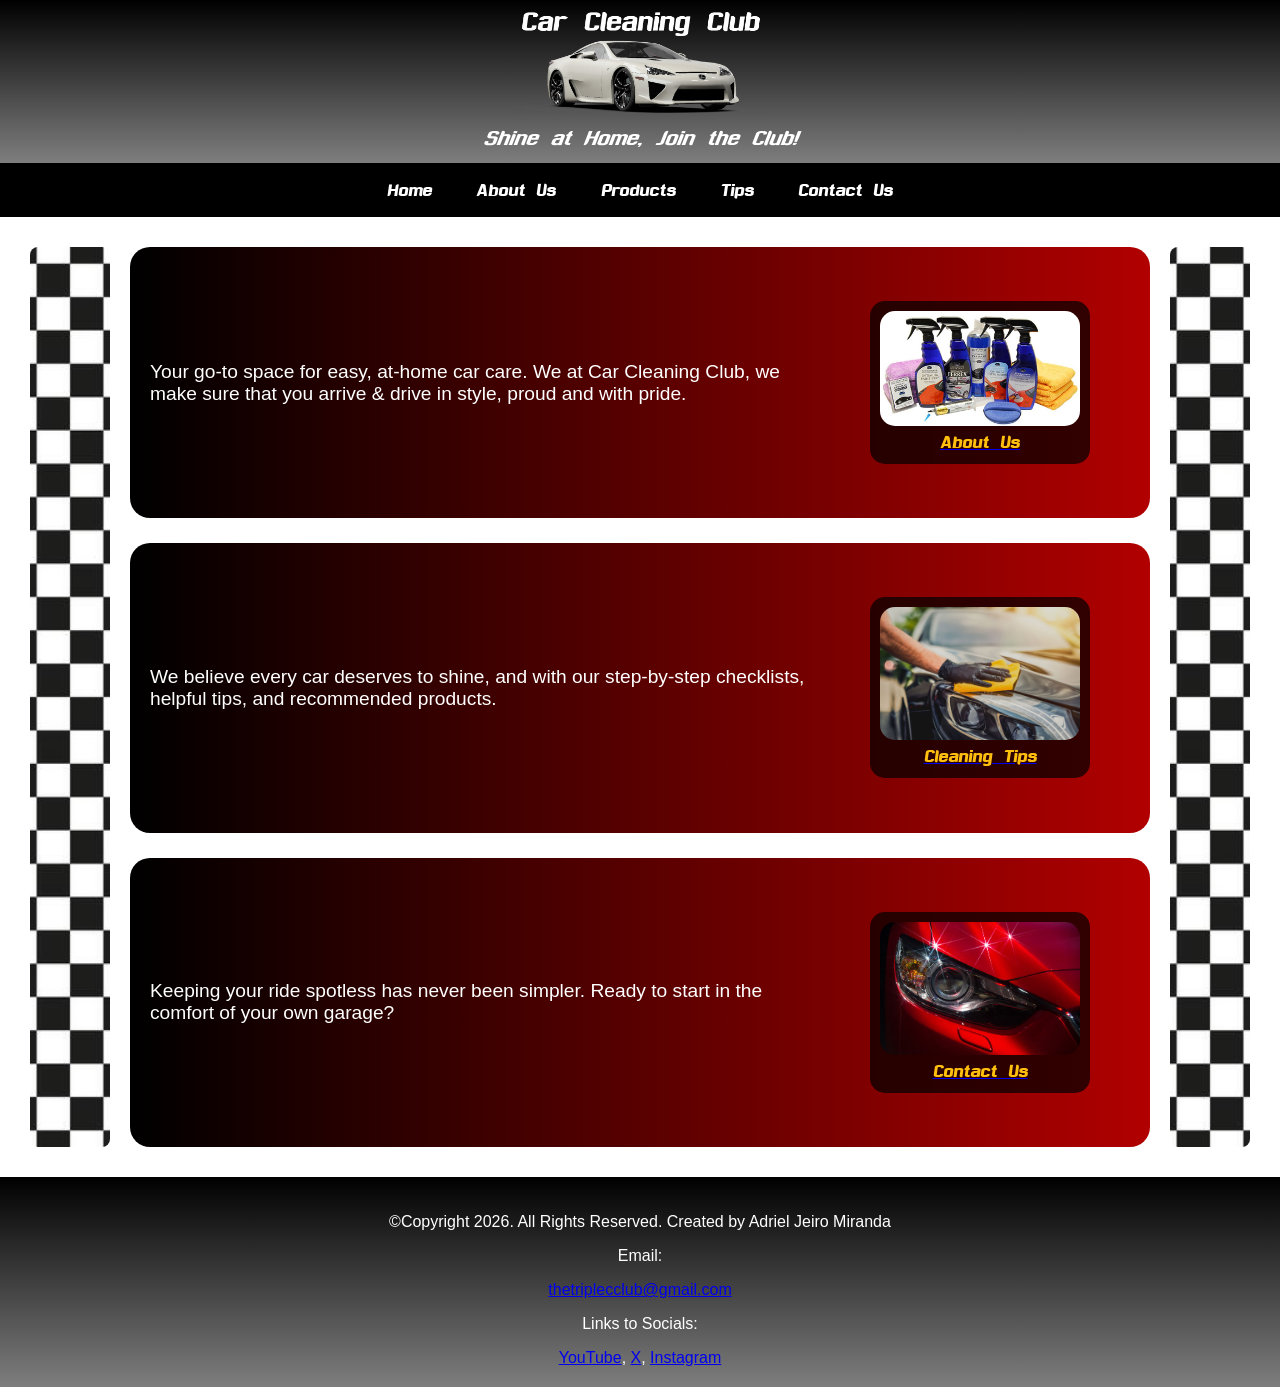
<file: index.html>
<!DOCTYPE html>
<html lang="en">
<head>
  <meta charset="UTF-8">
  <meta name="viewport" content="width=device-width, initial-scale=1.0">
  <title>Car Cleaning Club</title>
  <link rel="stylesheet" href="carstyle1.css">
  <link rel="stylesheet" href="carstylemob.css" media="only screen and (max-width: 768px)">
  <link rel="stylesheet" href="carstyletab.css" media="only screen and (min-width: 768px) and (max-width: 1023px)">
  <link rel="shortcut icon" href="icon.ico" />
  <link rel="icon" type="image/png" sizes="32x32" href="icon32.png" />
  <link rel="apple-touch-icon" sizes="180x180" href="icon180.png" />
  <link rel="icon" sizes="192x192" href="icon192.png" />
</head>
<body>
  <header class="banner">
    <a href="index.html">
      <img src="mainlogo.png" alt="Car Cleaning Club Logo">
    </a>
    <p class="slogan">Shine at Home, Join the Club!</p>
  </header>

  <nav>
    <a href="index.html">Home</a>
    <a href="about.html">About Us</a>
    <a href="products.html">Products</a>
    <a href="tips.html">Tips</a>
    <a href="contact.html">Contact Us</a>
  </nav>

  <!-- DESKTOP VER. -->
  <!-- Grid -->
  <div class="homepage">
    <!-- Left vertical flag -->
    <div class="side-flag left-flag"></div>

  <!-- Main content -->
  <div class="main-content">
  <div class="content-row">
    <div class="text">Your go-to space for easy, at-home car care. We at Car Cleaning Club, we make sure that you arrive & drive in style, proud and with pride.</div>
    <figure class="frame">
      <a href="about.html">
        <img src="products1.jpg" alt="Products1"/>
      <figcaption class="pic-text">About Us</figcaption>
      </a>
    </figure>
  </div>

  <div class="content-row">
    <div class="text">We believe every car deserves to shine, and with our step-by-step checklists, helpful tips, and recommended products.</div>
    <figure class="frame">
      <a href="tips.html">
        <img src="detailing1.jpg" alt="Detailing1"/>
      <figcaption class="pic-text">Cleaning Tips</figcaption>
    </a>
    </figure>
  </div>

  <div class="content-row">
    <div class="text">Keeping your ride spotless has never been simpler. Ready to start in the comfort of your own garage?</div>
    <figure class="frame">
      <a href="contact.html">
        <img src="shine1.jpg" alt="Shine1"/>
      <figcaption class="pic-text">Contact Us</figcaption>
      </a>
    </figure>
  </div>
</div>

    <!-- Right vertical flag -->
    <div class="side-flag right-flag"></div>
  </div>

  <footer>
    <p>&copy;Copyright 2026. All Rights Reserved. Created by Adriel Jeiro Miranda</p>
    <p>Email:</p>
    <a href="mailto:thetriplecclub@gmail.com">thetriplecclub@gmail.com</a>
    <p>Links to Socials:</p>
    <a href="https://www.youtube.com" target="#">YouTube</a>, <a href="https://www.x.com" target="#">X</a>, <a href="https://www.instagram.com" target="#">Instagram</a>
  </footer>
</body>
</html>
</file>
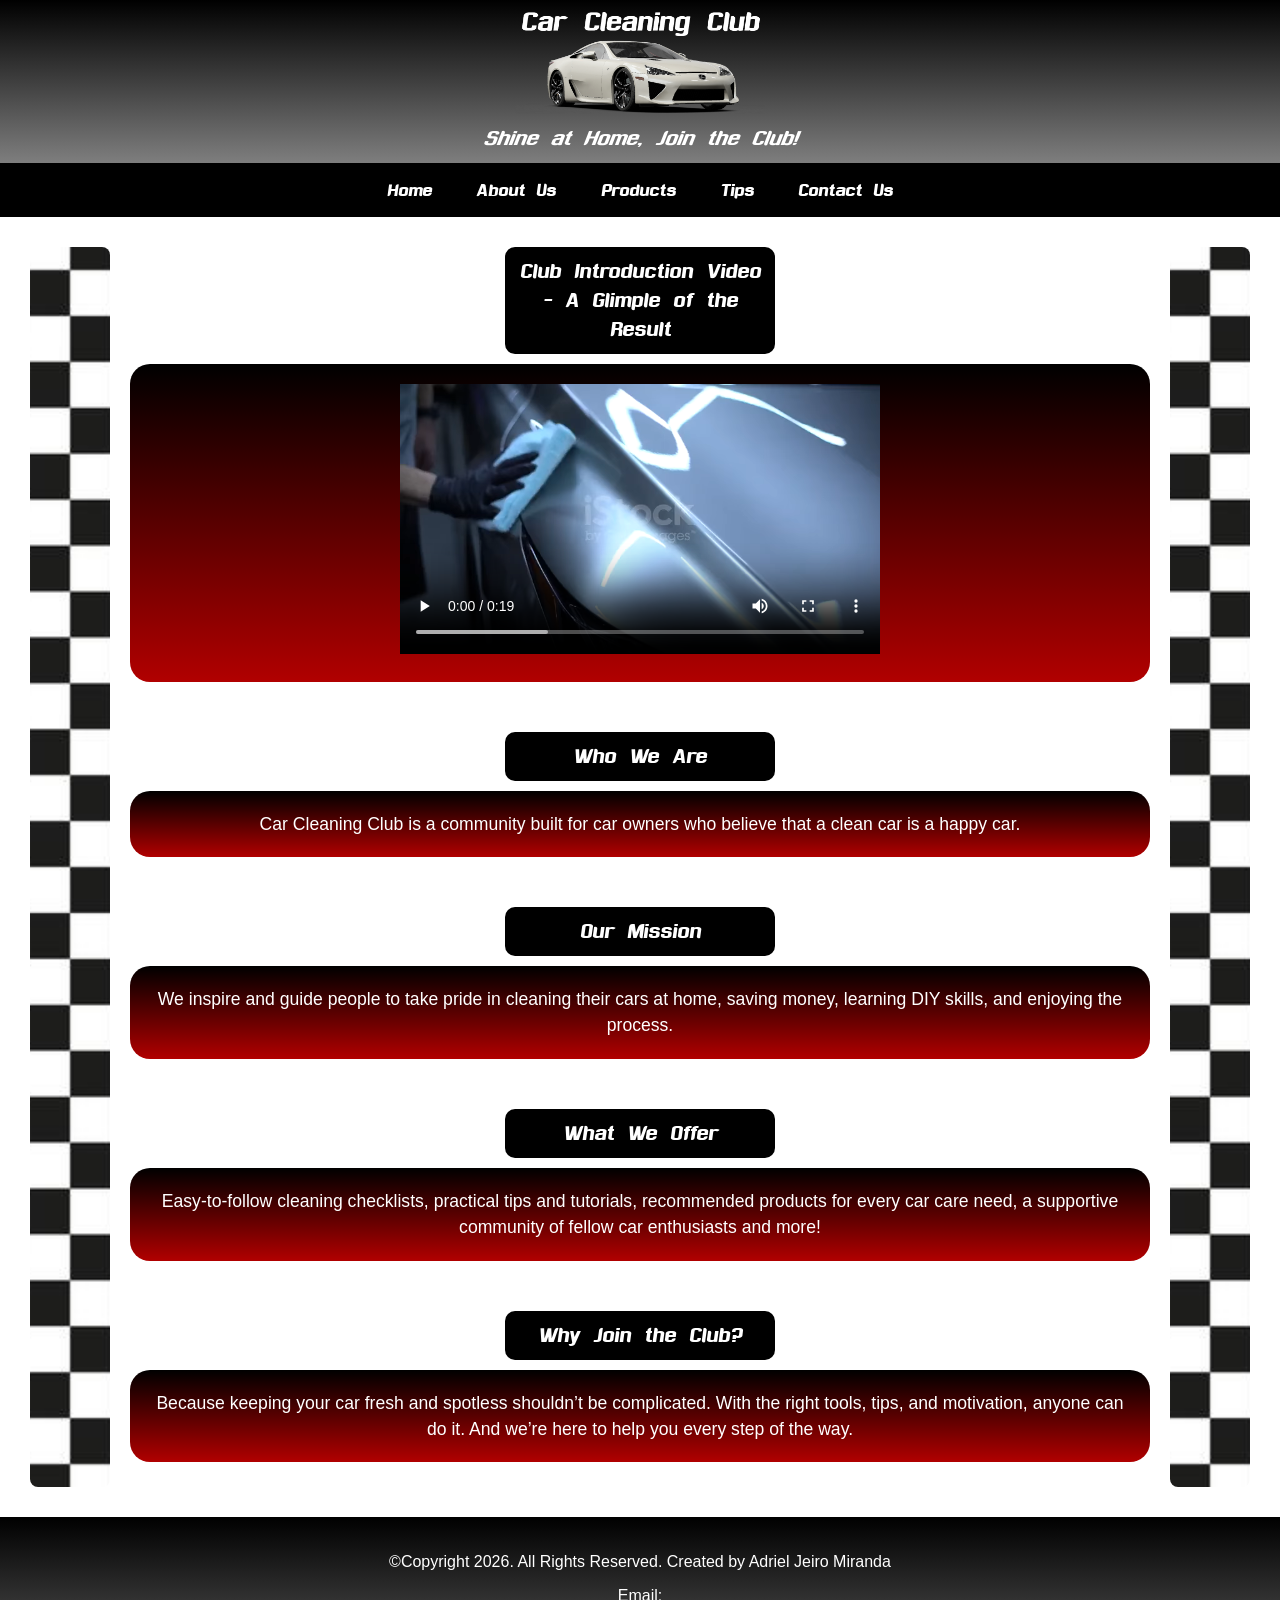
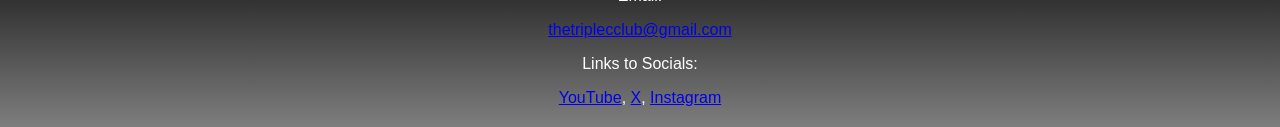
<file: about.html>
<!DOCTYPE html>
<html lang="en">
<head>
  <meta charset="UTF-8">
  <meta name="viewport" content="width=device-width, initial-scale=1.0">
  <title>About Us - CCC</title>
  <link rel="stylesheet" href="carstyle1.css">
  <link rel="stylesheet" href="carstylemob.css" media="only screen and (max-width: 768px)">
  <link rel="stylesheet" href="carstyletab.css" media="only screen and (min-width: 768px) and (max-width: 1023px)">
  <link rel="shortcut icon" href="icon.ico" />
  <link rel="icon" type="image/png" sizes="32x32" href="icon32.png" />
  <link rel="apple-touch-icon" sizes="180x180" href="icon180.png" />
  <link rel="icon" sizes="192x192" href="icon192.png" />
</head>
<body>
  <header>
    <a href="index.html">
      <img src="mainlogo.png" alt="Car Cleaning Club Logo">
    </a>
    <p class="slogan">Shine at Home, Join the Club!</p>
  </header>

  <nav>
    <a href="index.html">Home</a>
    <a href="about.html">About Us</a>
    <a href="products.html">Products</a>
    <a href="tips.html">Tips</a>
    <a href="contact.html">Contact Us</a>
  </nav>

  <!-- Grid -->
  <div class="homepage">
    <!-- Left vertical flag -->
    <div class="side-flag left-flag"></div>

    <!-- Main content -->
    <div class="main-content">

      <!-- Video -->
      <section>
        <div class="title-box">Club Introduction Video - A Glimple of the Result</div>
        <div class="answer-box">
          <video controls width="480">
            <source src="cleancarMP4.mp4" type="video/mp4">
            <source src="cleancarWEBM.webm" type="video/webm">
            Your browser does not support the video tag.
          </video>
        </div>
      </section>

      <!-- Pair 1 -->
      <section>
        <div class="title-box">Who We Are</div>
        <div class="answer-box">
          Car Cleaning Club is a community built for car owners who believe that a clean car is a happy car.
        </div>
      </section>

      <!-- Pair 2 -->
      <section>
        <div class="title-box">Our Mission</div>
        <div class="answer-box">
          We inspire and guide people to take pride in cleaning their cars at home, saving money, learning DIY skills, and enjoying the process.
        </div>
      </section>

      <!-- Pair 3 -->
      <section>
        <div class="title-box">What We Offer</div>
        <div class="answer-box">
          Easy-to-follow cleaning checklists, practical tips and tutorials, recommended products for every car care need, a supportive community of fellow car enthusiasts and more!
        </div>
      </section>

      <!-- Pair 4 -->
      <section>
        <div class="title-box">Why Join the Club?</div>
        <div class="answer-box long-box">
          Because keeping your car fresh and spotless shouldn’t be complicated. With the right tools, tips, and motivation, anyone can do it. And we’re here to help you every step of the way.
        </div>
      </section>
    </div>

    <!-- Right vertical flag -->
    <div class="side-flag right-flag"></div>
  </div>

  <footer>
    <p>&copy;Copyright 2026. All Rights Reserved. Created by Adriel Jeiro Miranda</p>
    <p>Email:</p>
    <a href="mailto:thetriplecclub@gmail.com">thetriplecclub@gmail.com</a>
    <p>Links to Socials:</p>
    <a href="https://www.youtube.com" target="#">YouTube</a>, 
    <a href="https://www.x.com" target="#">X</a>, 
    <a href="https://www.instagram.com" target="#">Instagram</a>
  </footer>
</body>
</html>
</file>
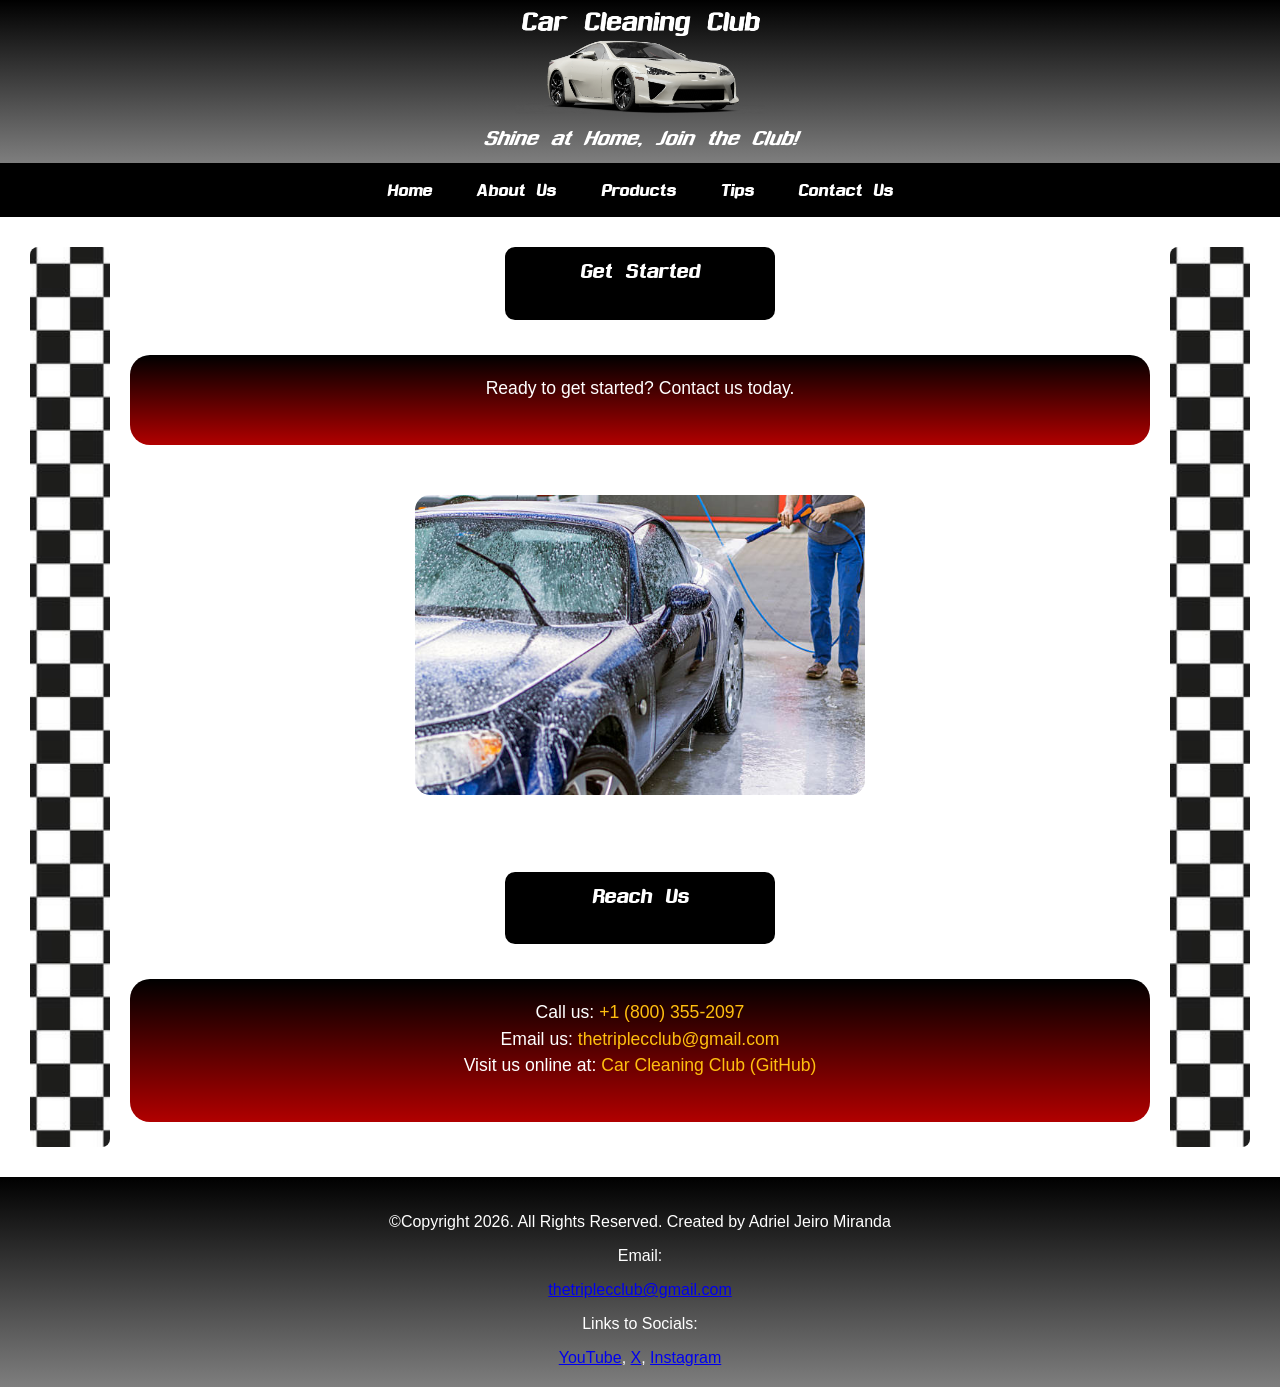
<file: contact.html>
<!DOCTYPE html>
<html lang="en">
<head>
  <meta charset="UTF-8">
  <meta name="viewport" content="width=device-width, initial-scale=1.0">
  <title>Contact Us - CCC</title>
  <link rel="stylesheet" href="carstyle1.css">
  <link rel="stylesheet" href="carstylemob.css" media="only screen and (max-width: 768px)">
  <link rel="stylesheet" href="carstyletab.css" media="only screen and (min-width: 768px) and (max-width: 1023px)">
  <link rel="shortcut icon" href="icon.ico" />
  <link rel="icon" type="image/png" sizes="32x32" href="icon32.png" />
  <link rel="apple-touch-icon" sizes="180x180" href="icon180.png" />
  <link rel="icon" sizes="192x192" href="icon192.png" />
</head>
<body>
  <header>
    <a href="index.html">
      <img src="mainlogo.png" alt="Car Cleaning Club Logo">
    </a>
    <p class="slogan">Shine at Home, Join the Club!</p>
  </header>

  <nav>
    <a href="index.html">Home</a>
    <a href="about.html">About Us</a>
    <a href="products.html">Products</a>
    <a href="tips.html">Tips</a>
    <a href="contact.html">Contact Us</a>
  </nav>

  <!-- Grid -->
  <div class="homepage">
    <!-- Left vertical flag -->
    <div class="side-flag left-flag"></div>

    <!-- Main content -->
    <div class="main-content">
      <!-- First text box -->
      <div class="title-box">Get Started</div>
      <div class="answer-box">
        Ready to get started? Contact us today.
      </div>

      <!-- Image -->
      <div class="contact-image">
        <img src="wash.jpg" alt="Contact Car Cleaning Club">
      </div>

      <!-- Second text box -->
      <div class="title-box">Reach Us</div>
      <div class="answer-box">
        Call us: <a href="tel:+18003552097">+1 (800) 355‑2097</a><br>
        Email us: <a href="mailto:thetriplecclub@gmail.com">thetriplecclub@gmail.com</a><br>
        Visit us online at: <a href="https://jeiro05.github.io/Car-Cleaning-Club/" target="_blank">Car Cleaning Club (GitHub)</a>
      </div>
    </div>

    <!-- Right vertical flag -->
    <div class="side-flag right-flag"></div>
  </div>

  <footer>
    <p>&copy;Copyright 2026. All Rights Reserved. Created by Adriel Jeiro Miranda</p>
    <p>Email:</p>
    <a href="mailto:thetriplecclub@gmail.com">thetriplecclub@gmail.com</a>
    <p>Links to Socials:</p>
    <a href="https://www.youtube.com" target="#">YouTube</a>, <a href="https://www.x.com" target="#">X</a>, <a href="https://www.instagram.com" target="#">Instagram</a>
  </footer>
</body>
</html>
</file>
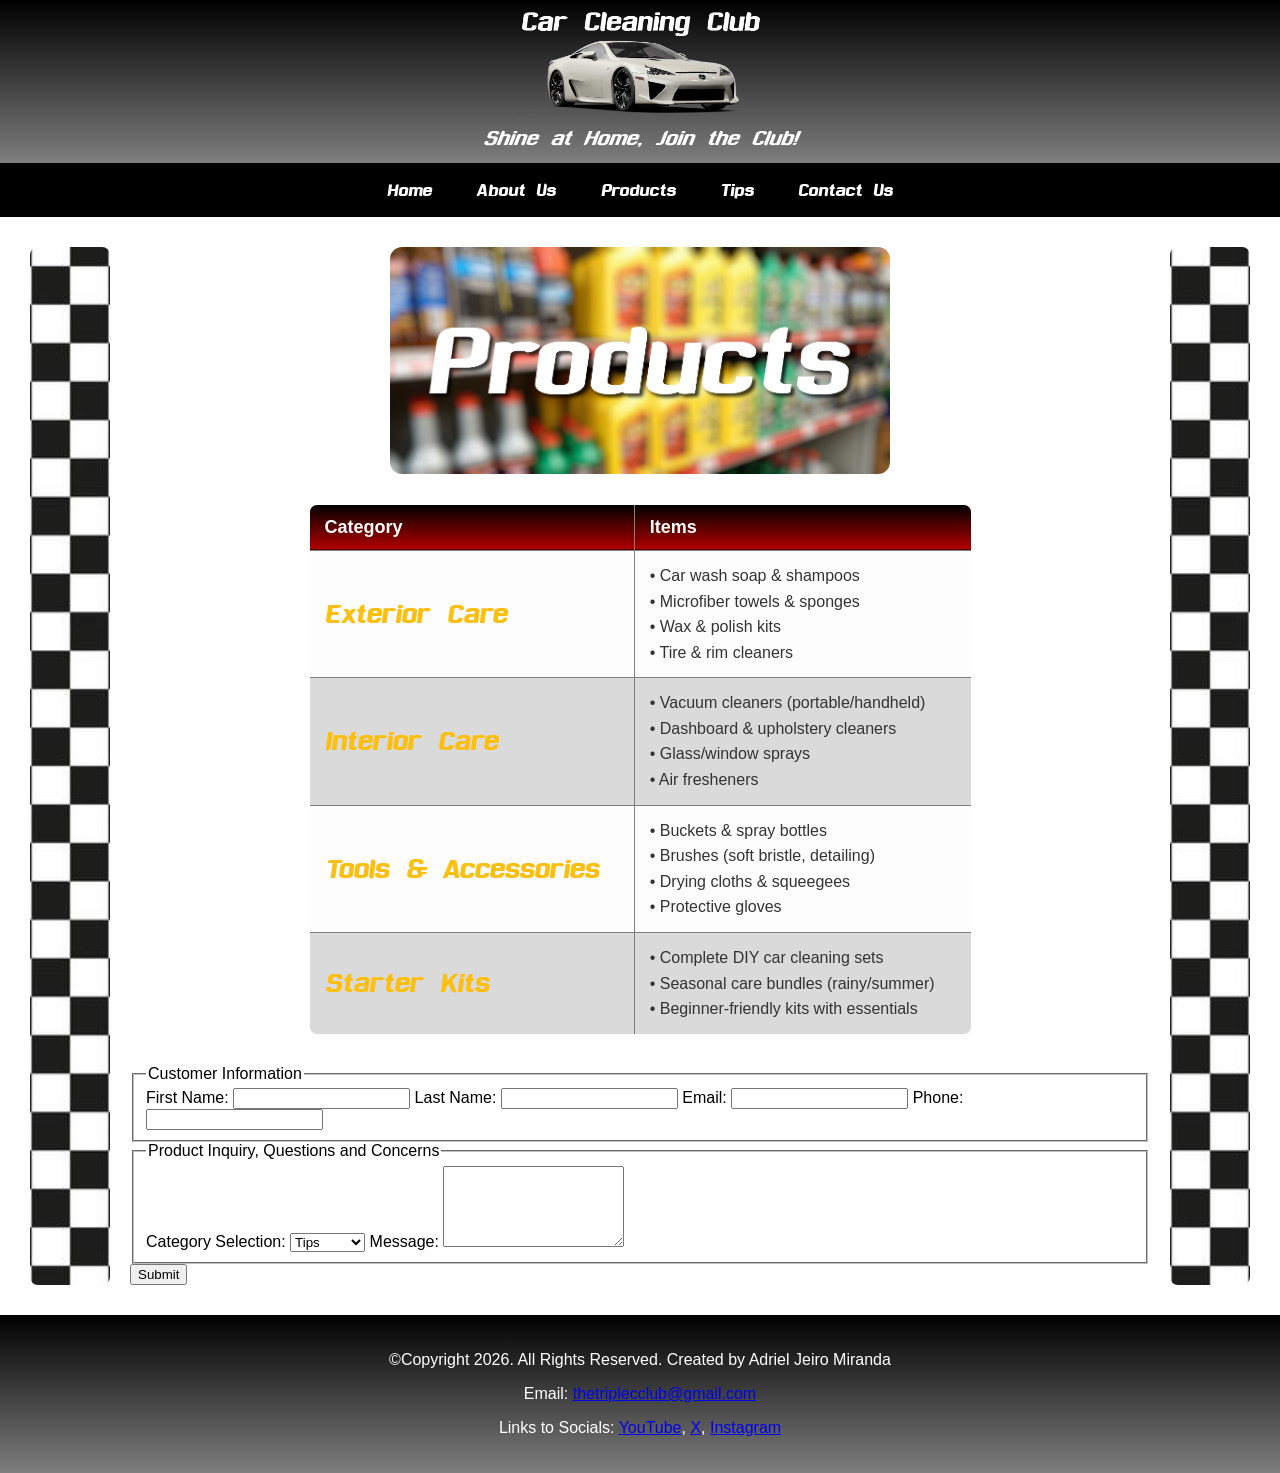
<file: products.html>
<!DOCTYPE html>
<html lang="en">
<head>
  <meta charset="UTF-8">
  <meta name="viewport" content="width=device-width, initial-scale=1.0">
  <title>Products - CCC</title>
  <link rel="stylesheet" href="carstyle1.css">
  <link rel="stylesheet" href="carstylemob.css" media="only screen and (max-width: 768px)">
  <link rel="stylesheet" href="carstyletab.css" media="only screen and (min-width: 768px) and (max-width: 1023px)">
  <link rel="shortcut icon" href="icon.ico" />
  <link rel="icon" type="image/png" sizes="32x32" href="icon32.png" />
  <link rel="apple-touch-icon" sizes="180x180" href="icon180.png" />
  <link rel="icon" sizes="192x192" href="icon192.png" />
</head>
<body>
  <!-- Header -->
  <header class="banner">
    <a href="index.html">
      <img src="mainlogo.png" alt="Car Cleaning Club Logo">
    </a>
    <p class="slogan">Shine at Home, Join the Club!</p>
  </header>

  <!-- Nav. bar -->
  <nav>
    <a href="index.html">Home</a>
    <a href="about.html">About Us</a>
    <a href="products.html">Products</a>
    <a href="tips.html">Tips</a>
    <a href="contact.html">Contact Us</a>
  </nav>

  <!-- Products Page -->
  <main class="homepage">
    <!-- Left Flag -->
    <div class="side-flag"></div>

    <div class="content">

      <img src="prodbanner.png" alt="Car Cleaning Products Banner" class="products-banner">

      <table class="products-table" border="1" cellpadding="10" cellspacing="0">
        <thead>
          <tr>
            <th>Category</th>
            <th>Items</th>
          </tr>
        </thead>
        <tbody>
          <tr>
            <td>Exterior Care</td>
            <td>
              • Car wash soap & shampoos <br>
              • Microfiber towels & sponges <br>
              • Wax & polish kits <br>
              • Tire & rim cleaners
            </td>
          </tr>
          <tr>
            <td>Interior Care</td>
            <td>
              • Vacuum cleaners (portable/handheld) <br>
              • Dashboard & upholstery cleaners <br>
              • Glass/window sprays <br>
              • Air fresheners
            </td>
          </tr>
          <tr>
            <td>Tools & Accessories</td>
            <td>
              • Buckets & spray bottles <br>
              • Brushes (soft bristle, detailing) <br>
              • Drying cloths & squeegees <br>
              • Protective gloves
            </td>
          </tr>
          <tr>
            <td>Starter Kits</td>
            <td>
              • Complete DIY car cleaning sets <br>
              • Seasonal care bundles (rainy/summer) <br>
              • Beginner-friendly kits with essentials
            </td>
          </tr>
        </tbody>
      </table>

      <!-- Forms Section -->
      <section class="products-form">
        <form class="form-grid">
          <fieldset>
            <legend>Customer Information</legend>

            <label for="fName">First Name:</label>
            <input type="text" id="fName" name="fName" required />

            <label for="lName">Last Name:</label>
            <input type="text" id="lName" name="lName" required />

            <label for="email">Email:</label>
            <input type="email" id="email" name="email" required />

            <label for="phone">Phone:</label>
            <input type="tel" id="phone" name="phone" required />
          </fieldset>

          <fieldset>
            <legend>Product Inquiry, Questions and Concerns</legend>

            <label for="product">Category Selection:</label>
            <select id="product" name="product">
              <option value="Tips">Tips</option>
              <option value="Products">Products</option>
              <option value="Contact">Contact</option>
              <option value="Other">Other</option>
            </select>

            <label for="message">Message:</label>
            <textarea id="message" name="message" rows="5" required></textarea>
          </fieldset>

          <button type="submit">Submit</button>
        </form>
      </section>
    </div>

    <!-- Right Flag -->
    <div class="side-flag"></div>
  </main>

  <!-- Footer -->
  <footer>
    <p>&copy;Copyright 2026. All Rights Reserved. Created by Adriel Jeiro Miranda</p>
    <p>Email: <a href="mailto:thetriplecclub@gmail.com">thetriplecclub@gmail.com</a></p>
    <p>Links to Socials: 
      <a href="https://www.youtube.com" target="_blank">YouTube</a>, 
      <a href="https://www.x.com" target="_blank">X</a>, 
      <a href="https://www.instagram.com" target="_blank">Instagram</a>
    </p>
  </footer>
</body>
</html>
</file>
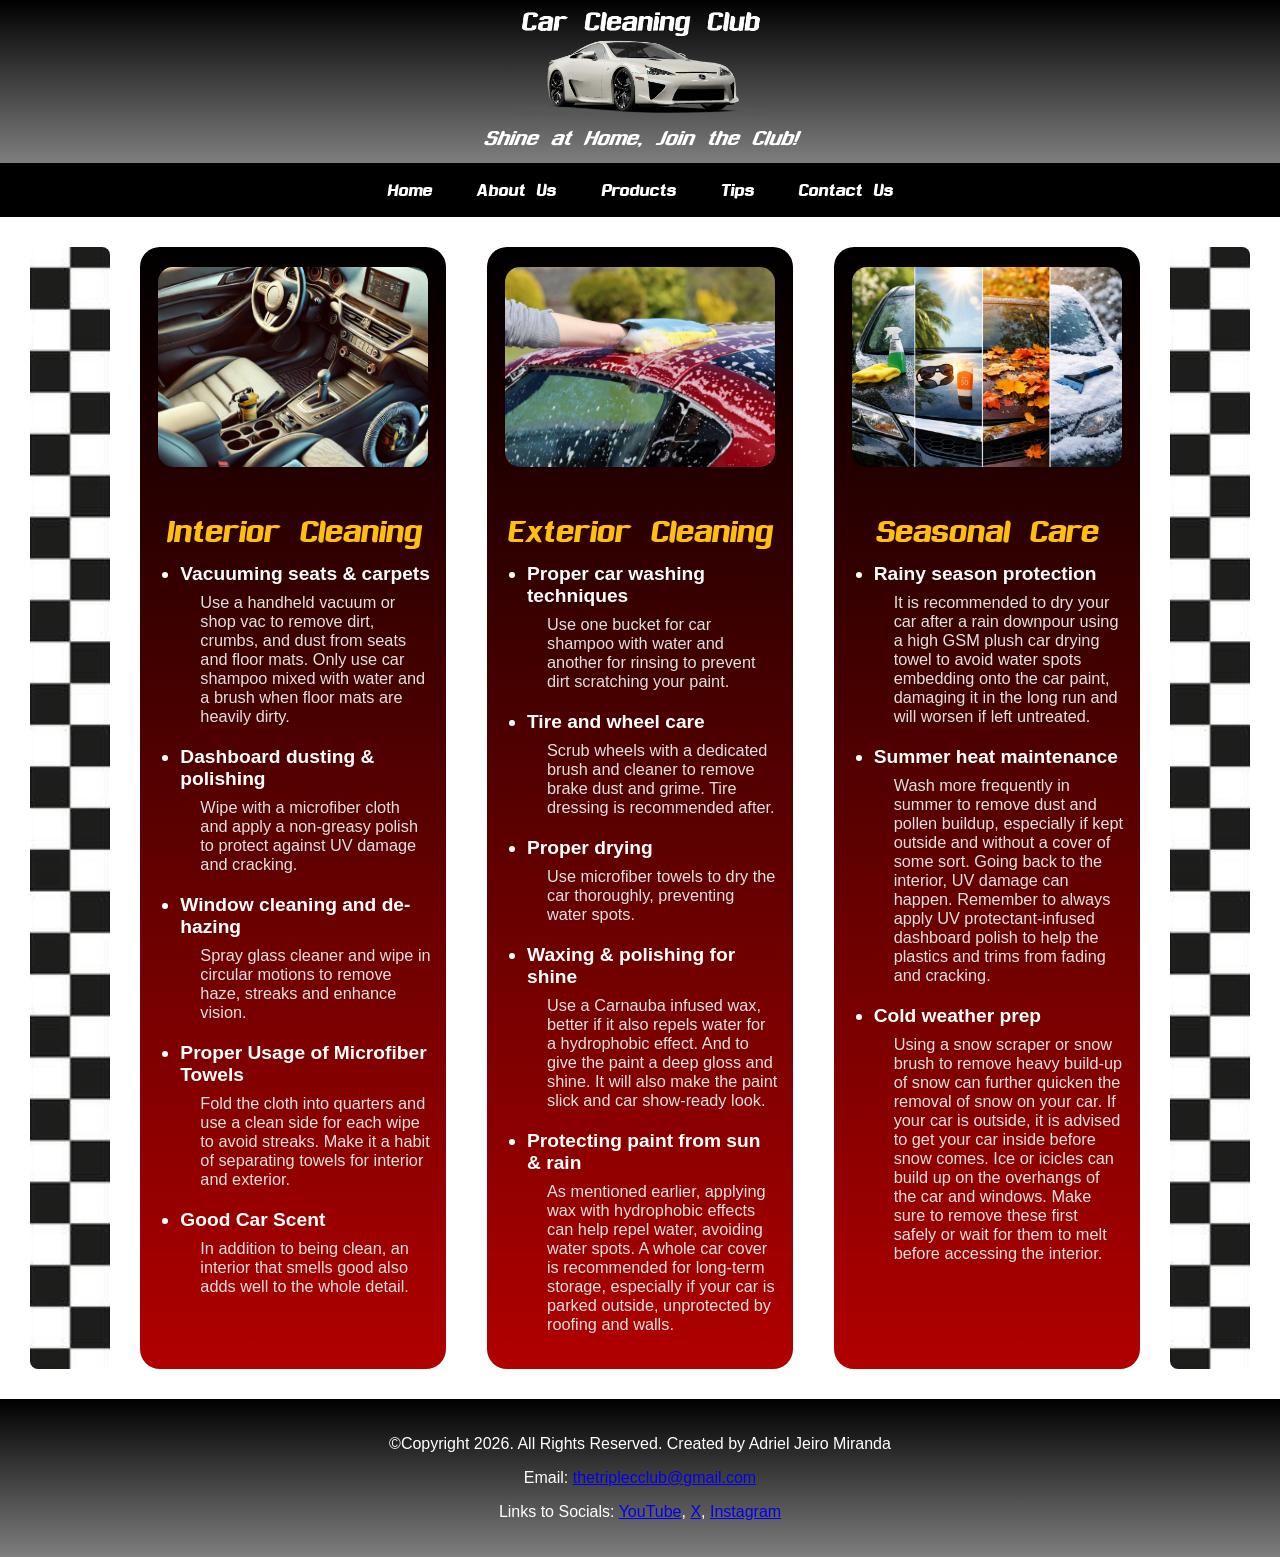
<file: tips.html>
<!DOCTYPE html>
<html lang="en">
<head>
  <meta charset="UTF-8">
  <meta name="viewport" content="width=device-width, initial-scale=1.0">
  <title>Tips - CCC</title>
  <link rel="stylesheet" href="carstyle1.css">
  <link rel="stylesheet" href="carstylemob.css" media="only screen and (max-width: 768px)">
  <link rel="stylesheet" href="carstyletab.css" media="only screen and (min-width: 768px) and (max-width: 1023px)">
  <link rel="shortcut icon" href="icon.ico" />
  <link rel="icon" type="image/png" sizes="32x32" href="icon32.png" />
  <link rel="apple-touch-icon" sizes="180x180" href="icon180.png" />
  <link rel="icon" sizes="192x192" href="icon192.png" />
</head>
<body>
  <header class="banner">
    <a href="index.html">
      <img src="mainlogo.png" alt="Car Cleaning Club Logo">
    </a>
    <p class="slogan">Shine at Home, Join the Club!</p>
  </header>

  <!-- Nav. bar -->
  <nav>
    <a href="index.html">Home</a>
    <a href="about.html">About Us</a>
    <a href="products.html">Products</a>
    <a href="tips.html">Tips</a>
    <a href="contact.html">Contact Us</a>
  </nav>

  <main class="homepage">
    <!-- Left vertical flag -->
    <div class="side-flag left-flag"></div>

    <!-- Main content -->
    <div class="tips-grid">
      <!-- Interior Cleaning -->
      <section class="tip-box">
        <div class="tip-image">
          <img src="cleaninterior.jpg" alt="Interior">
        </div>
        <div class="tip-text">
          <h2>Interior Cleaning</h2>
          <ul>
            <li>
              Vacuuming seats & carpets
              <p>Use a handheld vacuum or shop vac to remove dirt, crumbs, and dust from seats and floor mats. Only use car shampoo mixed with water and a brush when floor mats are heavily dirty.</p>
            </li>
            <li>
              Dashboard dusting & polishing
              <p>Wipe with a microfiber cloth and apply a non-greasy polish to protect against UV damage and cracking.</p>
            </li>
            <li>
              Window cleaning and de-hazing
              <p>Spray glass cleaner and wipe in circular motions to remove haze, streaks and enhance vision.</p>
            </li>
            <li>
              Proper Usage of Microfiber Towels
              <p>Fold the cloth into quarters and use a clean side for each wipe to avoid streaks. Make it a habit of separating towels for interior and exterior.</p>
            </li>
            <li>
              Good Car Scent
              <p>In addition to being clean, an interior that smells good also adds well to the whole detail.</p>
            </li>
          </ul>
        </div>
      </section>

      <!-- Exterior Cleaning -->
      <section class="tip-box">
        <div class="tip-image">
          <img src="cleanexterior.jpg" alt="Exterior">
        </div>
        <div class="tip-text">
          <h2>Exterior Cleaning</h2>
          <ul>
            <li>
              Proper car washing techniques
              <p>Use one bucket for car shampoo with water and another for rinsing to prevent dirt scratching your paint.</p>
            </li>
            <li>
              Tire and wheel care
              <p>Scrub wheels with a dedicated brush and cleaner to remove brake dust and grime. Tire dressing is recommended after.</p>
            </li>
            <li>
              Proper drying
              <p>Use microfiber towels to dry the car thoroughly, preventing water spots.</p>
            </li>
            <li>
              Waxing & polishing for shine
              <p>Use a Carnauba infused wax, better if it also repels water for a hydrophobic effect. And to give the paint a deep gloss and shine. It will also make the paint slick and car show-ready look.</p>
            </li>
            <li>
              Protecting paint from sun & rain
              <p>As mentioned earlier, applying wax with hydrophobic effects can help repel water, avoiding water spots. A whole car cover is recommended for long-term storage, especially if your car is parked outside, unprotected by roofing and walls.</p>
            </li>
          </ul>
        </div>
      </section>

      <!-- Seasonal Care -->
      <section class="tip-box">
        <div class="tip-image">
          <img src="seascare.png" alt="Seasonal">
        </div>
        <div class="tip-text">
          <h2>Seasonal Care</h2>
          <ul>
            <li>
              Rainy season protection
              <p>It is recommended to dry your car after a rain downpour using a high GSM plush car drying towel to avoid water spots embedding onto the car paint, damaging it in the long run and will worsen if left untreated.</p>
            </li>
            <li>
              Summer heat maintenance
              <p>Wash more frequently in summer to remove dust and pollen buildup, especially if kept outside and without a cover of some sort. Going back to the interior, UV damage can happen. Remember to always apply UV protectant-infused dashboard polish to help the plastics and trims from fading and cracking.</p>
            </li>
            <li>
              Cold weather prep
              <p>Using a snow scraper or snow brush to remove heavy build-up of snow can further quicken the removal of snow on your car. If your car is outside, it is advised to get your car inside before snow comes. Ice or icicles can build up on the overhangs of the car and windows. Make sure to remove these first safely or wait for them to melt before accessing the interior.</p>
            </li>
          </ul>
        </div>
      </section>
    </div>

    <!-- Right vertical flag -->
    <div class="side-flag right-flag"></div>
  </main>

  <!-- Footer -->
  <footer>
    <p>&copy;Copyright 2026. All Rights Reserved. Created by Adriel Jeiro Miranda</p>
    <p>Email: <a href="mailto:thetriplecclub@gmail.com">thetriplecclub@gmail.com</a></p>
    <p>Links to Socials: 
      <a href="https://www.youtube.com" target="#">YouTube</a>, 
      <a href="https://www.x.com" target="#">X</a>, 
      <a href="https://www.instagram.com" target="#">Instagram</a>
    </p>
  </footer>
</body>
</html>
</file>
<file: carstyle1.css>
/* General */
body {
  font-family: Arial, sans-serif;
  margin: 0;
  padding: 0;
  background-color: #ffffff; /* BG Color (Default: White [ffffff]) */
}

/* Header w/ Sticky */
header {
  background: linear-gradient(to bottom, #000000, #7e7e7e);
  color: white;
  text-align: center;
  padding: 10px 10px;
  position: -webkit-sticky;
  position: sticky;
  top: 0px;
  z-index: 1000;
  
}

header h1 {
  font-size: 2em;
  font-weight: normal;
  margin: 0 0 5px 0;
}

header img {
  width: 250px;
  height: auto;
  display: block;
  margin: 0 auto 10px auto;
}

header p {
  font-size: 1em;
  font-style: italic;
  margin: 0;
}

/* Nav. bar with Sticky */
nav {
  background-color: #000000;
  padding: 15px;
  text-align: center;
  position: -webkit-sticky;
  position: sticky;
  top: 163px;
  z-index: 999;
}

nav a {
  color: white;
  margin: 0 20px;
  text-decoration: none;
  font-weight: normal;
}

nav ul {
  list-style-type: none;
  text-align: center;
}

nav li {
  font-size: 1.5em;
  border: 1px solid #ffffff;
}

nav li:first-child {
  border-top: none;
}

nav a:hover {
  text-decoration: underline;
}

/* Custom font(s) */
@font-face {
  font-family: 'Sufrimeda';
  src: url('sufrimeda.ttf') format('truetype');
  font-weight: normal;
  font-style: normal;
}

/* Slogan (CUSTOM TEXT) */
.slogan {
  font-family: 'Sufrimeda', Arial, sans-serif;
  font-size: 1.2em;
  font-weight: normal;
  color: #ffffff;
}

nav a {
  font-family: 'Sufrimeda', Arial, sans-serif;
  color: white;
  margin: 0 20px;
  text-decoration: none;
  font-weight: normal;
}

/* Homepage Grid Layout */
.homepage {
  display: grid;
  grid-template-columns: 80px 1fr 80px; /* left flag, main content, right flag */
  gap: 20px;
  padding: 30px;
}

/* Checkered flags */
.side-flag {
  background-image: url("flag.jpg");
  background-size: cover;
  background-repeat: no-repeat;
  background-position: center;
  border-radius: 8px;

  width: 80px;
  min-height: 100vh;
}

/* Main content */
.main-content {
  display: grid;
  grid-template-rows: repeat(3, auto);
  gap: 25px;
}

.content-row {
  display: grid;
  grid-template-columns: 2fr 0.5fr;
  align-items: center;
  background: linear-gradient(to right, #000000, #b10000);
  border-radius: 20px;
  padding: 20px;
}

.content-row .text {
  color: #ffffff;
  font-size: 1.2em;
}

/* Figcaption (CUSTOM TEXT) */
.pic-text {
  color: #ffbf0f;
  font-family: 'Sufrimeda', Arial, sans-serif;
  font-size: 1em;
  font-weight: normal;
  text-align: center;
}

.content-row .image {
  text-align: right;
}

.frame {
  background: rgba(0, 0, 0, 0.7);
  border-radius: 15px;
  padding: 10px;
}

.content-row img {
  max-width: 200px;
  border-radius: 15px;
}

footer {
  background: linear-gradient(to bottom, #000000, #7e7e7e);
  color: white;
  text-align: center;
  padding: 20px;
}

/* Beginning of About Page !!!!!!!!!! */

/* Title and answer boxes */
.title-box {
  background-color: #0A0E14;
  color: #ffffff;
  font-family: 'Sufrimeda', Arial, sans-serif;
  font-size: 1.1em;
  text-align: center;
  padding: 8px 12px;
  border-radius: 10px;

  width: 180px;
  margin: 0 auto 10px;
}

.answer-box {
  background: linear-gradient(to bottom, #000000, #b10000);
  color: #ffffff;
  font-size: 1.1em;
  padding: 20px;
  border-radius: 20px;
  margin-bottom: 25px;
}

/* Bottom text box */
.long-box {
  font-size: 1.1em;
  line-height: 1.1;
}

/* Beginning of Contact Page !!!!!!!!!! */

/* Contact page image */
.contact-image {
  text-align: center;
  margin-bottom: 25px;
}
.contact-image img {
  width: 450px;
  height: auto;
  border-radius: 15px;
}

.title-box {
  background-color: #000000;
  color: #ffffff;
  font-family: 'Sufrimeda', Arial, sans-serif;
  font-size: 1.2em;
  text-align: center;
  padding: 10px;
  border-radius: 10px;
  width: 250px;
  margin: 0 auto 10px;
}

.answer-box {
  background: linear-gradient(to bottom, #000000, #b10000);
  color: #ffffff;
  font-size: 1.1em;
  padding: 20px;
  border-radius: 20px;
  margin-bottom: 25px;
  text-align: center;
  line-height: 1.5;
}

.answer-box a {
  color: #ffbf0f;
  text-decoration: none;
}
.answer-box a:hover {
  text-decoration: underline;
}

/* Desktop and Mobile Version Rules */
.desktop {
  display: block;
}
.mobile {
  display: none;
}

/* Continuation */
@media (max-width: 767px) {
  .desktop {
    display: none;
  }
  .mobile {
    display: block;
  }
}

/* Print */
@media print {
  body {
    color: #000;
    -webkit-print-color-adjust: exact;
    print-color-adjust: exact;
  }
}

/* Beginning of Tips Page !!!!!!!!!! */

/* Tips Grid */
.tips-grid {
  display: flex;
  justify-content: space-around;
  flex-wrap: wrap; 
  gap: 20px;
  margin: 0px auto;
  max-width: 1200px;
}

/* Content Boxes */
.tip-box {
  width: 30%;
  display: flex;
  flex-direction: column;
  align-items: center;
  background: linear-gradient(to bottom, #000000, #b10000);
  grid-template-columns: 2fr 0.5fr;
  border-radius: 20px;
}

/* Content Respective Images */
.tip-image img {
  width: 270px;
  height: 200px;
  border-radius: 15px;
  object-fit: cover;
  margin-top: 20px;
}

/* Content Details */
.tip-text {
  padding: 15px;
  font-size: 1.2em;
  color: #ffffff;
  text-align: center;
}

/* Content Title */
.tip-text h2 {
  margin-bottom: 10px;
  font-family: 'Sufrimeda', Arial, sans-serif;
  font-size: 1.5em;
  color: #ffbf0f;
  font-weight: normal;
}

/* List Details */
.tip-text ul {
  list-style-type: disc;
  padding-left: 25px;
  margin: 0;
  text-align: left;
}

.tip-text li {
  margin-bottom: 20px;
  font-weight: bold;
}

.tip-text li p {
  margin: 8px 0 0 20px;
  font-size: 0.85em;
  font-weight: normal;
  color: #e0e0e0;
}

/* Tablet */
@media (max-width: 1023px) {
  .tip-box {
    width: 45%;   /* 2 boxes per row */
  }
}

/* Mobile */
@media (max-width: 767px) {
  .tip-box {
    width: 90%;
    margin: 0 auto;
  }

  .tip-image img {
    width: 100%;
    height: auto;
  }
}

/* Beginning of Products Page !!!!!!!!!! */

.products-table {
  width: 65%;
  margin: 30px auto;
  border-collapse: collapse;
  background-color: #fdfdfd;
  border-radius: 8px;
  overflow: hidden;
}

.products-table th {
  background: linear-gradient(to bottom, #000000, #b10000);
  color: #ffffff;
  text-align: left;
  padding: 12px 15px;
  font-size: 18px;
  font-weight: bold;
}

.products-table td {
  padding: 12px 15px;
  font-size: 16px;
  color: #333333;
  line-height: 1.6;
}

.products-banner {
  display: block;
  margin: 0px auto;
  max-width: 100%;
  width: 500px;
  height: auto;
  border-radius: 12px;
}

/* Alternating Row Color */
.products-table tr:nth-child(even) {
  background-color: #dadada;
}

/* Product Categories (CUSTOM TEXT) */
.products-table td:first-child {
  font-family: 'Sufrimeda', Arial, sans-serif;
  font-weight: normal;
  font-size: 25px;
  color: #ffbf0f;
}
</file>
<file: carstylemob.css>
body {
  font-family: Arial, sans-serif;
  margin: 0;
  padding: 0;
}

/* Header */
header {
  background-color: #2c3e50;
  color: white;
  text-align: center;
  padding: 10px;
  position: sticky;
  top: 0;
  z-index: 1000;
}

header img {
  width: 180px;
  height: auto;
  margin: 0 auto 8px auto;
}

header p {
  font-size: 0.9em;
  font-style: italic;
  margin: 0;
}

/* Nav. bar */
nav {
  background-color: #0A0E14;
  padding: 10px;
  text-align: center;
  position: sticky;
  top: 60px;
  z-index: 999;
}

nav a {
  font-family: 'Sufrimeda', Arial, sans-serif;
  color: white;
  display: block;
  margin: 3px 0;
  text-decoration: none;
  font-size: 1.1em;
}

nav a:hover {
  text-decoration: underline;
}

/* Homepage layout */
.homepage {
  display: block;
  padding: 15px;
}

.side-flag {
  display: none;
}

.main-content {
  display: block;
}

.content-row {
  display: block;
  background-color: #186784;
  border-radius: 20px;
  padding: 15px;
  margin-bottom: 20px;
  text-align: center;
}

.content-row .text {
  color: #ffffff;
  font-size: 1em;
  margin-bottom: 10px;
}

.content-row img {
  max-width: 100%;
  border-radius: 1px;
}

img {
  display: block;
  margin: 0 auto;
}

/* Footer */
footer {
  background-color: #2c3e50;
  color: white;
  text-align: center;
  padding: 15px;
  font-size: 0.9em;
}

/* About and Contact */
.title-box {
  background-color: #0A0E14;
  color: #ffffff;
  font-family: 'Sufrimeda', Arial, sans-serif;
  font-size: 1em;
  text-align: center;
  padding: 8px;
  border-radius: 10px;
  width: 200px;
  margin: 0 auto 10px;
}

.answer-box {
  background-color: #186784;
  color: #ffffff;
  font-size: 1em;
  padding: 15px;
  border-radius: 20px;
  margin-bottom: 20px;
  text-align: center;
  line-height: 1.4;
}

.answer-box a {
  color: #ffeb3b;
  text-decoration: none;
}
.answer-box a:hover {
  text-decoration: underline;
}

/* Viewports */
@media screen and (min-width: 768px) and (max-width: 1366px), print {
  .homepage {
    display: block;
    padding: 15px;
  }
  nav a {
    display: inline-block;
    margin: 0 10px;
  }
}

/* Tablet Viewport Header */
header {
  padding-bottom: 2%;
}

/* Tablet Viewport Nav. */
nav li {
  display: inline-block;
  border-right: 1px solid #ffffff
}

nav li:last-child {
  border-right: none;
}
</file>
<file: carstyletab.css>
@media screen and (min-width: 768px) and (max-width: 1023px) {
  body {
    font-family: Arial, sans-serif;
    margin: 0;
    padding: 0;
  }

  /* Header */
  header {
    padding-bottom: 4%;
  }

  header img {
    width: 200px;
    margin: 0 auto 10px auto;
  }

  /* Nav. bar */
  nav {
    padding: 12px;
  }

  nav a {
    display: inline-block;
    margin: 0 12px;
    font-size: 1.2em;
  }

  nav li {
    display: inline-block;
    border-right: 1px solid #ffffff;
  }

  nav li:last-child {
    border-right: none;
  }

  /* Homepage layout */
  .homepage {
    display: block;
    padding: 20px;
  }

  .content-row {
    display: block;
    padding: 20px;
    margin-bottom: 25px;
  }

  .content-row img {
    max-width: 90%;
    height: auto;
    margin: 0 auto;
  }

  .side-flag {
  display: none;
}

  /* Footer */
  footer {
    padding: 20px;
    font-size: 1em;
  }
}

img {
  display: block;
  margin: 0 auto;
}
</file>
